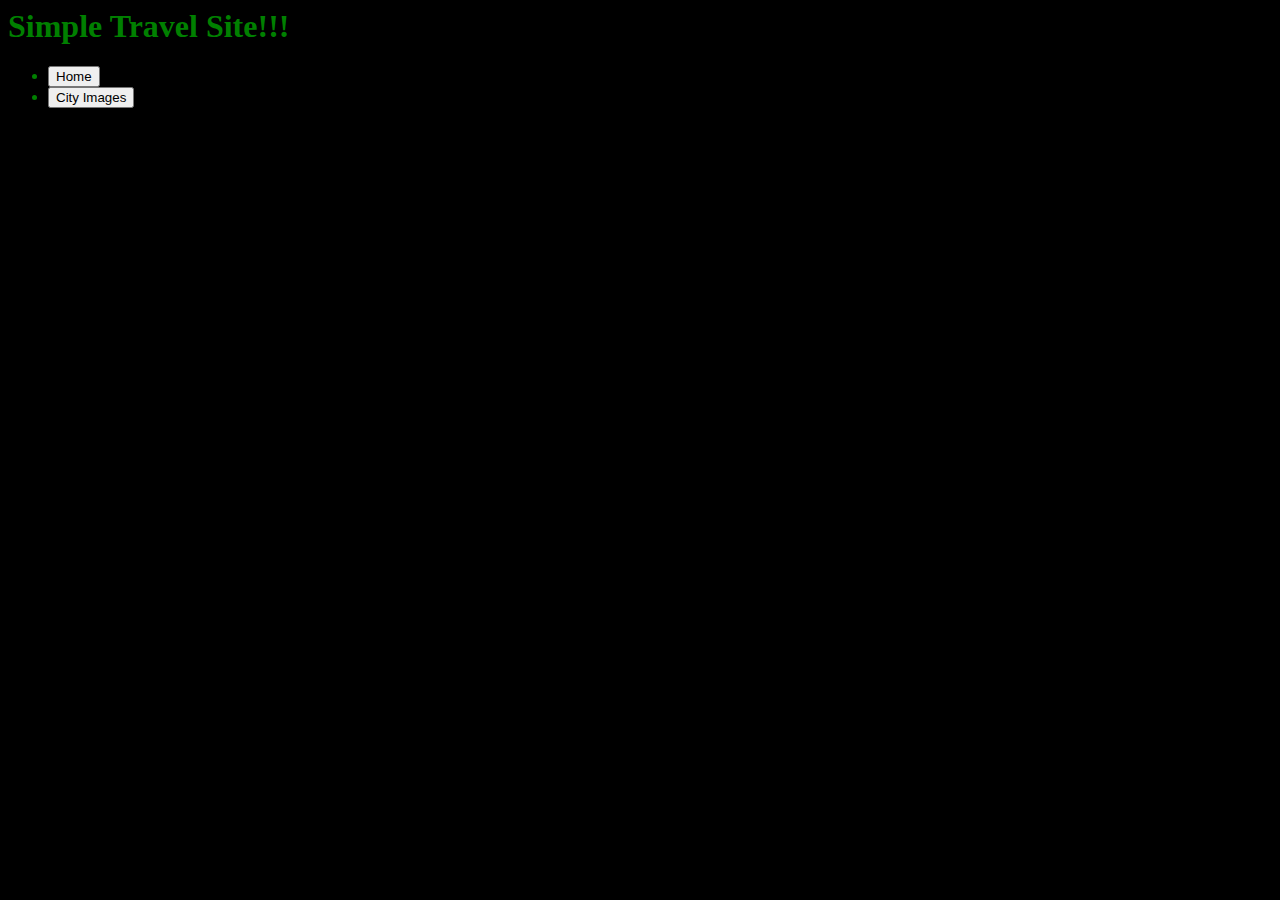
<file: index.html>
<head>
    <title>
        STS
    </title>
    <link rel="stylesheet" href="styles/main.css">
</head>
<body>
    <header>
        <h1>
            Simple Travel Site!!!
        </h1>
    </header>
    <nav>
        <ul>
            <li>
                <a href="index.html">
                    <button>
                        Home
                    </button>
                </a>
            </li>
            <li>
                <a href="cityimages.html">
                    <button>
                        City Images
                    </button>
                </a>
            </li>
        </ul>
    </nav>
</body>
</file>
<file: styles/main.css>
body{
    background-color: black;
    color: green;
}
</file>
